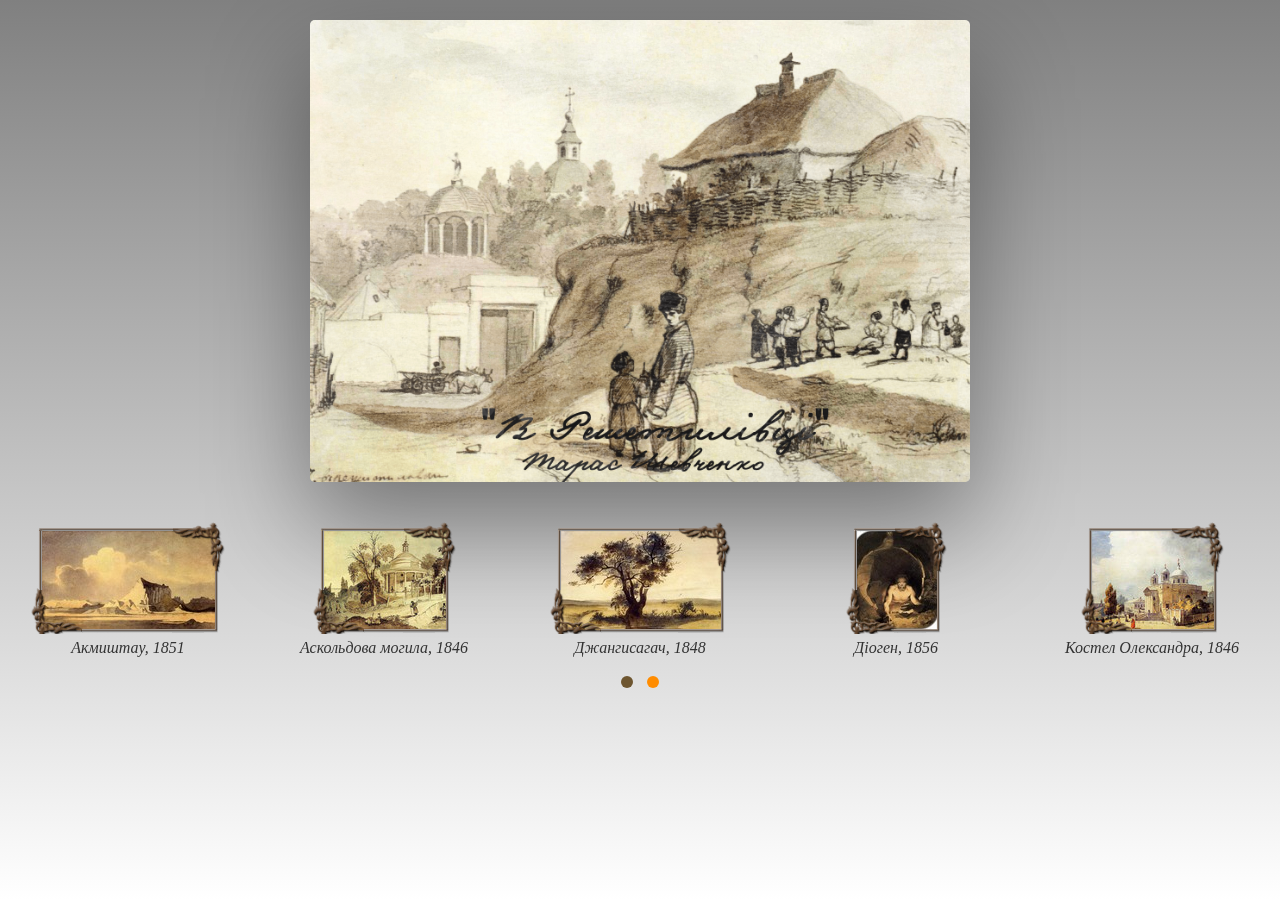
<file: after/index.html>
<!doctype html>
<html>
<head>
<meta charset="utf-8">
    <title>Optimization. Epam Lab</title>
    <link rel="stylesheet" href="css/styles.css">
</head>

    <body>


        <figure class="poster-wrapper">
          <div data-offset="5" class="poster">
              <div class="shine"></div>
              <div data-offset="-10" class="layer-1"></div>
              <div class="layer-2"></div>
              <div data-offset="2" class="layer-3"></div>
              <div data-offset="5" class="layer-4"></div>
              <div data-offset="10" class="layer-5"></div>
          </div>
        </figure>

        <div id="owl-demo" class="owl-carousel">
          <a href="#">
            <figure>
              <img src="pics/akmyshtay.jpg" alt="Акмиштау, 1851">
              <figcaption>Акмиштау, 1851</figcaption>
            </figure>
          </a>
          <a href="#">
            <figure>
              <img src="pics/askoldova-mogyla.jpg" alt="Аскольдова могила, 1846">
              <figcaption>Аскольдова могила, 1846</figcaption>
            </figure>
          </a>
          <a href="#">
            <figure>
              <img src="pics/dgangysagach.jpg" alt="Джангисагач, 1848">
              <figcaption>Джангисагач, 1848</figcaption>
            </figure>
          </a>
          <a href="#">
            <figure>
              <img src="pics/diogen.jpg" alt="Діоген, 1856">
              <figcaption>Діоген, 1856</figcaption>
            </figure>
          </a>
          <a href="#">
            <figure>
              <img src="pics/kostel-oleksandra.jpg" alt="Костел Олександра, 1846">
              <figcaption>Костел Олександра, 1846</figcaption>
            </figure>
          </a>
          <a href="#">
            <figure>
              <img src="pics/kyrgyzenya.jpg" alt="Киргизеня, 1856">
              <figcaption>Киргизеня, 1856</figcaption>
            </figure>
          </a>
          <a href="#">
            <figure>
              <img src="pics/tsygan.jpg" alt="Циган, 1851">
              <figcaption>Циган, 1851</figcaption>
            </figure>
          </a>
          <a href="#">
            <figure>
              <img src="pics/znahar.jpg" alt="Знахар, 1841">
              <figcaption>Знахар, 1841</figcaption>
            </figure>
          </a>
        </div>

    <script src='http://cdnjs.cloudflare.com/ajax/libs/jquery/2.1.3/jquery.min.js'></script>
    <script src="js/script.js"></script>

    </body>
</html>
</file>
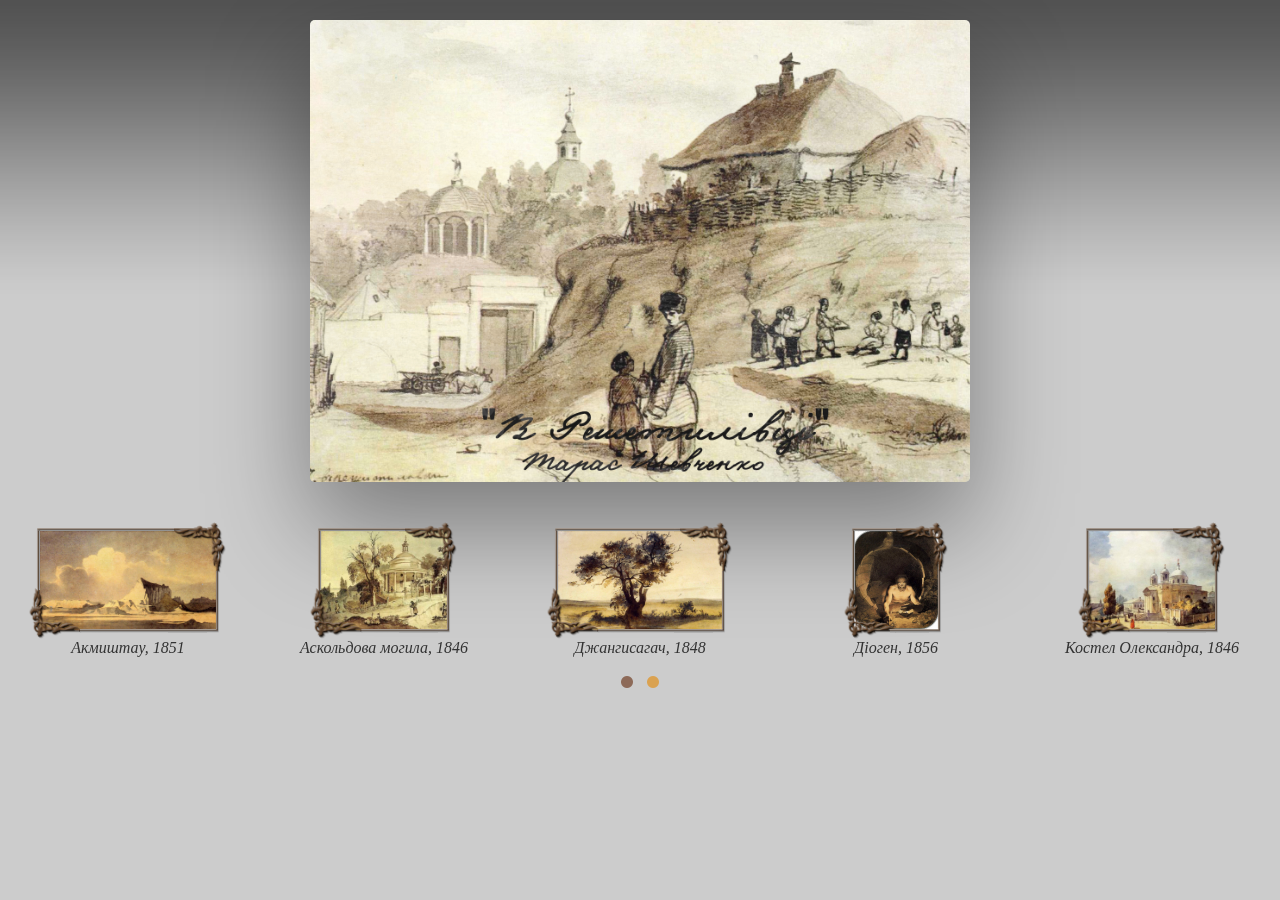
<file: before/index.html>
<!doctype html>
<html>
<head>
<meta charset="utf-8">
    <title>Optimization. Epam Lab</title>
    <link rel="stylesheet" href="css/reset.css">
    <link rel="stylesheet" href="css/owl.carousel.css" >
    <link rel="stylesheet" href="css/owl.theme.css">
    <link rel="stylesheet" href="css/poster.css">
    <link rel="stylesheet" href="css/style.css">

    <script src='http://cdnjs.cloudflare.com/ajax/libs/jquery/2.1.3/jquery.min.js'></script>
    <script src="js/owl.carousel.js"></script>
    <script src="js/carousel-init.js"></script>
    <script src="js/parallax-init.js"></script>
</head>

    <body>

        
        <figure class="poster-wrapper">
          <div data-offset="5" class="poster">
              <div class="shine"></div>
              <div data-offset="-10" class="layer-1"></div>
              <div class="layer-2"></div>
              <div data-offset="2" class="layer-3"></div>
              <div data-offset="5" class="layer-4"></div>
              <div data-offset="10" class="layer-5"></div>
          </div>
        </figure>

        <div id="owl-demo" class="owl-carousel">
          <a href="#">
            <figure>
              <img src="pics/akmyshtay.jpg" alt="Акмиштау, 1851">
              <figcaption>Акмиштау, 1851</figcaption>
            </figure>
          </a>
          <a href="#">
            <figure>
              <img src="pics/askoldova-mogyla.jpg" alt="Аскольдова могила, 1846">
              <figcaption>Аскольдова могила, 1846</figcaption>
            </figure>
          </a>
          <a href="#">
            <figure>
              <img src="pics/dgangysagach.jpg" alt="Джангисагач, 1848">
              <figcaption>Джангисагач, 1848</figcaption>
            </figure>
          </a>
          <a href="#">
            <figure>
              <img src="pics/diogen.jpg" alt="Діоген, 1856">
              <figcaption>Діоген, 1856</figcaption>
            </figure>
          </a>
          <a href="#">
            <figure>
              <img src="pics/kostel-oleksandra.jpg" alt="Костел Олександра, 1846">
              <figcaption>Костел Олександра, 1846</figcaption>
            </figure>
          </a>
          <a href="#">
            <figure>
              <img src="pics/kyrgyzenya.jpg" alt="Киргизеня, 1856">
              <figcaption>Киргизеня, 1856</figcaption>
            </figure>
          </a>
          <a href="#">
            <figure>
              <img src="pics/tsygan.jpg" alt="Циган, 1851">
              <figcaption>Циган, 1851</figcaption>
            </figure>
          </a>
          <a href="#">
            <figure>
              <img src="pics/znahar.jpg" alt="Знахар, 1841">
              <figcaption>Знахар, 1841</figcaption>
            </figure>
          </a>
        </div>

    </body>
</html>
</file>
<file: after/css/styles.css>
a,abbr,acronym,address,applet,article,aside,audio,b,big,blockquote,body,canvas,caption,center,cite,code,dd,del,details,dfn,div,dl,dt,em,embed,fieldset,figcaption,figure,footer,form,h1,h2,h3,h4,h5,h6,header,hgroup,html,i,iframe,img,ins,kbd,label,legend,li,mark,menu,nav,object,ol,output,p,pre,q,ruby,s,samp,section,small,span,strike,strong,sub,summary,sup,table,tbody,td,tfoot,th,thead,time,tr,tt,u,ul,var,video{margin:0;padding:0;border:0;font:inherit;vertical-align:baseline}article,aside,details,figcaption,figure,footer,header,hgroup,menu,nav,section{display:block}body{line-height:1;background:linear-gradient(to bottom,grey,#fff) repeat-x;padding-top:20px;-webkit-transform-style:preserve-3d;transform-style:preserve-3d;-webkit-transform:perspective(800px);transform:perspective(800px)}ol,ul{list-style:none}blockquote,q{quotes:none}blockquote:after,blockquote:before,q:after,q:before{content:'';content:none}table{border-collapse:collapse;border-spacing:0}*{box-sizing:border-box}body,html{height:100%;min-height:100%}.poster-wrapper{position:relative;height:500px}.poster{width:660px;height:462px;position:absolute;top:50%;left:50%;margin:-250px 0 0 -330px;border-radius:5px;box-shadow:0 45px 100px rgba(0,0,0,.4);overflow:hidden}.poster .shine{position:absolute;top:0;left:0;right:0;bottom:0;background:-webkit-linear-gradient(315deg,rgba(255,255,255,.3) 0,rgba(255,255,255,0) 60%);background:linear-gradient(135deg,rgba(255,255,255,.3) 0,rgba(255,255,255,0) 60%);z-index:100}.poster div[class*=layer-]{position:absolute;top:-15px;left:-15px;right:-15px;bottom:-15px;background-size:100% auto;background-repeat:no-repeat;background-position:0 0;-webkit-transition:.1s;transition:.1s}.poster .layer-1{background-image:url(../pics/3d/v-reshetilivci-0.png)}.poster .layer-2{background-image:url(../pics/3d/v-reshetilivci-1.png)}.poster .layer-3{top:0;bottom:0;left:0;right:0;background-image:url(../pics/3d/v-reshetilivci-2.png)}.poster .layer-4{background-image:url(../pics/3d/v-reshetilivci-3.png)}.poster .layer-5{background-image:url(../pics/3d/v-reshetilivci-4.png)}.owl-theme .owl-controls{margin-top:5px;text-align:center}.owl-theme .owl-controls .owl-buttons div{color:#FFF;display:inline-block;zoom:1;margin:5px;padding:3px 10px;font-size:12px;-webkit-border-radius:30px;-moz-border-radius:30px;border-radius:30px;background:#869791;filter:Alpha(Opacity=50);opacity:.5}.owl-theme .owl-controls.clickable .owl-buttons div:hover{filter:Alpha(Opacity=100);opacity:1;text-decoration:none}.owl-theme .owl-controls .owl-page{display:inline-block;zoom:1}.owl-theme .owl-controls .owl-page span{display:block;width:12px;height:12px;margin:5px 7px;border-radius:50%;background-color:#ff8c00}.owl-theme .owl-controls .owl-page.active span,.owl-theme .owl-controls.clickable .owl-page:hover span{border-radius:50%;background-color:#6d552f}.owl-theme .owl-controls .owl-page span.owl-numbers{height:auto;width:auto;color:#FFF;padding:2px 10px;font-size:12px;-webkit-border-radius:30px;-moz-border-radius:30px;border-radius:30px}.owl-item{text-align:center;padding:10px}.owl-item a{text-decoration:none;color:#333;display:inline-block}.owl-item a:hover{color:#5b3f28}.owl-item figure{margin:0;padding:0;position:relative}.owl-item figure:after,.owl-item figure:before{content:'';position:absolute;top:-13px;height:117px}.owl-item figure:before{left:-13px;width:100%;background:url(../img/spritesheet.png) no-repeat}.owl-item figure:after{right:-13px;width:58px;background:url(../img/spritesheet.png) 100% 0 no-repeat}.owl-item figure img{display:block;max-height:100px;margin:0 0 10px}.owl-item figure figcaption{text-align:center;font-style:italic;display:inline-block;margin:0 -30px}.owl-carousel .owl-wrapper:after{content:".";display:block;clear:both;visibility:hidden;line-height:0;height:0}.owl-carousel,.owl-carousel .owl-wrapper{display:none;position:relative}.owl-carousel{width:100%;-ms-touch-action:pan-y}.owl-carousel .owl-wrapper-outer{overflow:hidden;position:relative;width:100%}.owl-carousel .owl-wrapper-outer.autoHeight{-webkit-transition:height .5s ease-in-out;-moz-transition:height .5s ease-in-out;-ms-transition:height .5s ease-in-out;-o-transition:height .5s ease-in-out;transition:height .5s ease-in-out}.owl-carousel .owl-item{float:left}.owl-controls .owl-buttons div,.owl-controls .owl-page{cursor:pointer}.owl-controls{-webkit-user-select:none;-khtml-user-select:none;-moz-user-select:none;-ms-user-select:none;user-select:none;-webkit-tap-highlight-color:transparent}.owl-carousel .owl-item,.owl-carousel .owl-wrapper{-webkit-backface-visibility:hidden;-moz-backface-visibility:hidden;-ms-backface-visibility:hidden;-webkit-transform:translate3d(0,0,0);-moz-transform:translate3d(0,0,0);-ms-transform:translate3d(0,0,0)}
</file>
<file: before/css/poster.css>
body {
  -webkit-transform-style: preserve-3d;
          transform-style: preserve-3d;
  -webkit-transform: perspective(800px);
          transform: perspective(800px);
}

.poster-wrapper {
  position: relative;
  height: 500px;
}

.poster {
  width: 660px;
  height: 462px;
  position: absolute;
  top: 50%;
  left: 50%;
  margin: -250px 0 0 -330px;
  border-radius: 5px;
  box-shadow: 0 45px 100px rgba(0, 0, 0, 0.4);
  overflow: hidden;
}
.poster .shine {
  position: absolute;
  top: 0;
  left: 0;
  right: 0;
  bottom: 0;
  background: -webkit-linear-gradient(315deg, rgba(255, 255, 255, 0.3) 0%, rgba(255, 255, 255, 0) 60%);
  background: linear-gradient(135deg, rgba(255, 255, 255, 0.3) 0%, rgba(255, 255, 255, 0) 60%);
  z-index: 100;
}
.poster div[class*="layer-"] {
  position: absolute;
  top: -15px;
  left: -15px;
  right: -15px;
  bottom: -15px;
  background-size: 100% auto;
  background-repeat: no-repeat;
  background-position: 0 0;
  -webkit-transition: 0.1s;
          transition: 0.1s;
}
.poster .layer-1 {
  background-image: url("../pics/3d/v-reshetilivci-0.png");
}
.poster .layer-2 {
  background-image: url("../pics/3d/v-reshetilivci-1.png");
}
.poster .layer-3 {
  top: 0;
  bottom: 0;
  left: 0;
  right: 0;
  background-image: url("../pics/3d/v-reshetilivci-2.png");
}
.poster .layer-4 {
  background-image: url("../pics/3d/v-reshetilivci-3.png");
}
.poster .layer-5 {
  background-image: url("../pics/3d/v-reshetilivci-4.png");
}
</file>
<file: before/css/style.css>
* { box-sizing: border-box; }

body, html {
  height: 100%;
  min-height: 100%;
}

body {
  padding-top: 20px;
  background: #ccc url(../img/body-gradient.png) repeat-x 0 0;
}
</file>
